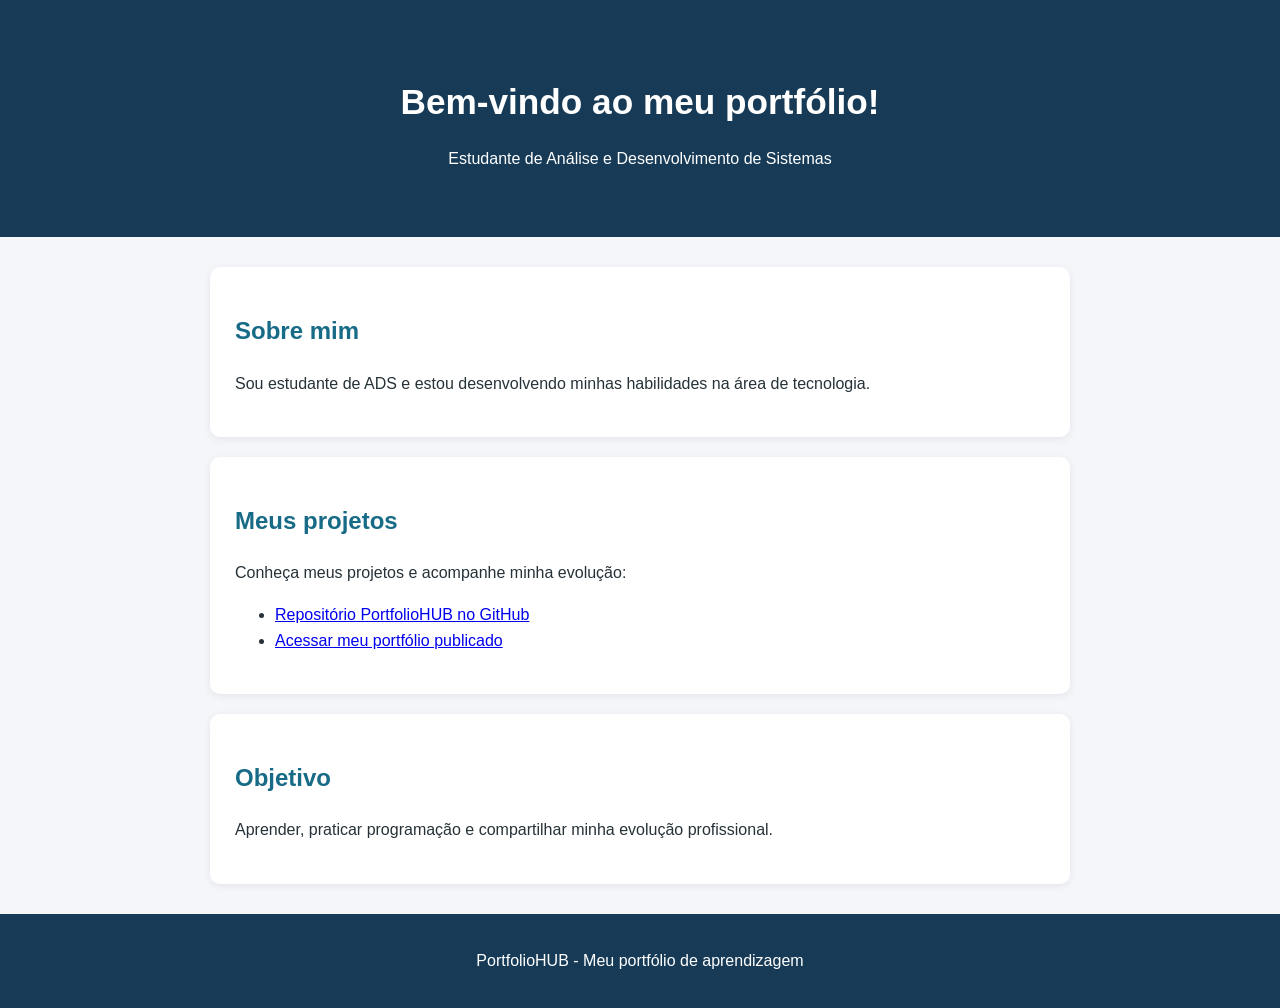
<file: docs/index.html>
<!DOCTYPE html>
<html lang="pt-BR">
<head>
    <meta charset="UTF-8">
    <meta name="viewport" content="width=device-width, initial-scale=1.0">
    <title>PortfolioHUB | Meu Portfólio</title>
    <link rel="stylesheet" href="style.css">
</head>
<body>
    <header>
        <h1>Bem-vindo ao meu portfólio!</h1>
        <p>Estudante de Análise e Desenvolvimento de Sistemas</p>
    </header>

    <main>
        <section>
            <h2>Sobre mim</h2>
            <p>
                Sou estudante de ADS e estou desenvolvendo
                minhas habilidades na área de tecnologia.
            </p>
        </section>

        <section>
    <h2>Meus projetos</h2>
    <p>Conheça meus projetos e acompanhe minha evolução:</p>
    <ul>
        <li>
            <a href="https://github.com/felipeuchoa2007/PortfolioHUB" target="_blank" rel="noopener noreferrer">
                Repositório PortfolioHUB no GitHub
            </a>
        </li>
        <li>
            <a href="https://felipeuchoa2007.github.io/PortfolioHUB/" target="_blank" rel="noopener noreferrer">
                Acessar meu portfólio publicado
            </a>
        </li>
    </ul>
</section>

        <section>
            <h2>Objetivo</h2>
            <p>
                Aprender, praticar programação e compartilhar
                minha evolução profissional.
            </p>
        </section>
    </main>

    <footer>
        <p>PortfolioHUB - Meu portfólio de aprendizagem</p>
    </footer>
</body>
</html>
</file>
<file: docs/style.css>
* {
    box-sizing: border-box;
}

body {
    margin: 0;
    font-family: Arial, sans-serif;
    background-color: #f4f6f9;
    color: #263238;
    line-height: 1.6;
}

header {
    background-color: #173b57;
    color: white;
    text-align: center;
    padding: 50px 20px;
}

header h1 {
    margin-bottom: 10px;
    font-size: 2.2rem;
}

main {
    max-width: 900px;
    margin: 30px auto;
    padding: 0 20px;
}

section {
    background-color: white;
    padding: 25px;
    margin-bottom: 20px;
    border-radius: 10px;
    box-shadow: 0 2px 8px #00000012;
}

h2 {
    color: #176b87;
}

footer {
    background-color: #173b57;
    color: white;
    text-align: center;
    padding: 18px;
}

@media (max-width: 600px) {
    header h1 {
        font-size: 1.7rem;
    }

    section {
        padding: 18px;
    }
}
</file>
<file: site/style.css>
* {
    box-sizing: border-box;
}

body {
    margin: 0;
    font-family: Arial, sans-serif;
    background-color: #f4f6f9;
    color: #263238;
    line-height: 1.6;
}

header {
    background-color: #173b57;
    color: white;
    text-align: center;
    padding: 50px 20px;
}

header h1 {
    margin-bottom: 10px;
    font-size: 2.2rem;
}

main {
    max-width: 900px;
    margin: 30px auto;
    padding: 0 20px;
}

section {
    background-color: white;
    padding: 25px;
    margin-bottom: 20px;
    border-radius: 10px;
    box-shadow: 0 2px 8px #00000012;
}

h2 {
    color: #176b87;
}

footer {
    background-color: #173b57;
    color: white;
    text-align: center;
    padding: 18px;
}

@media (max-width: 600px) {
    header h1 {
        font-size: 1.7rem;
    }

    section {
        padding: 18px;
    }
}
</file>
